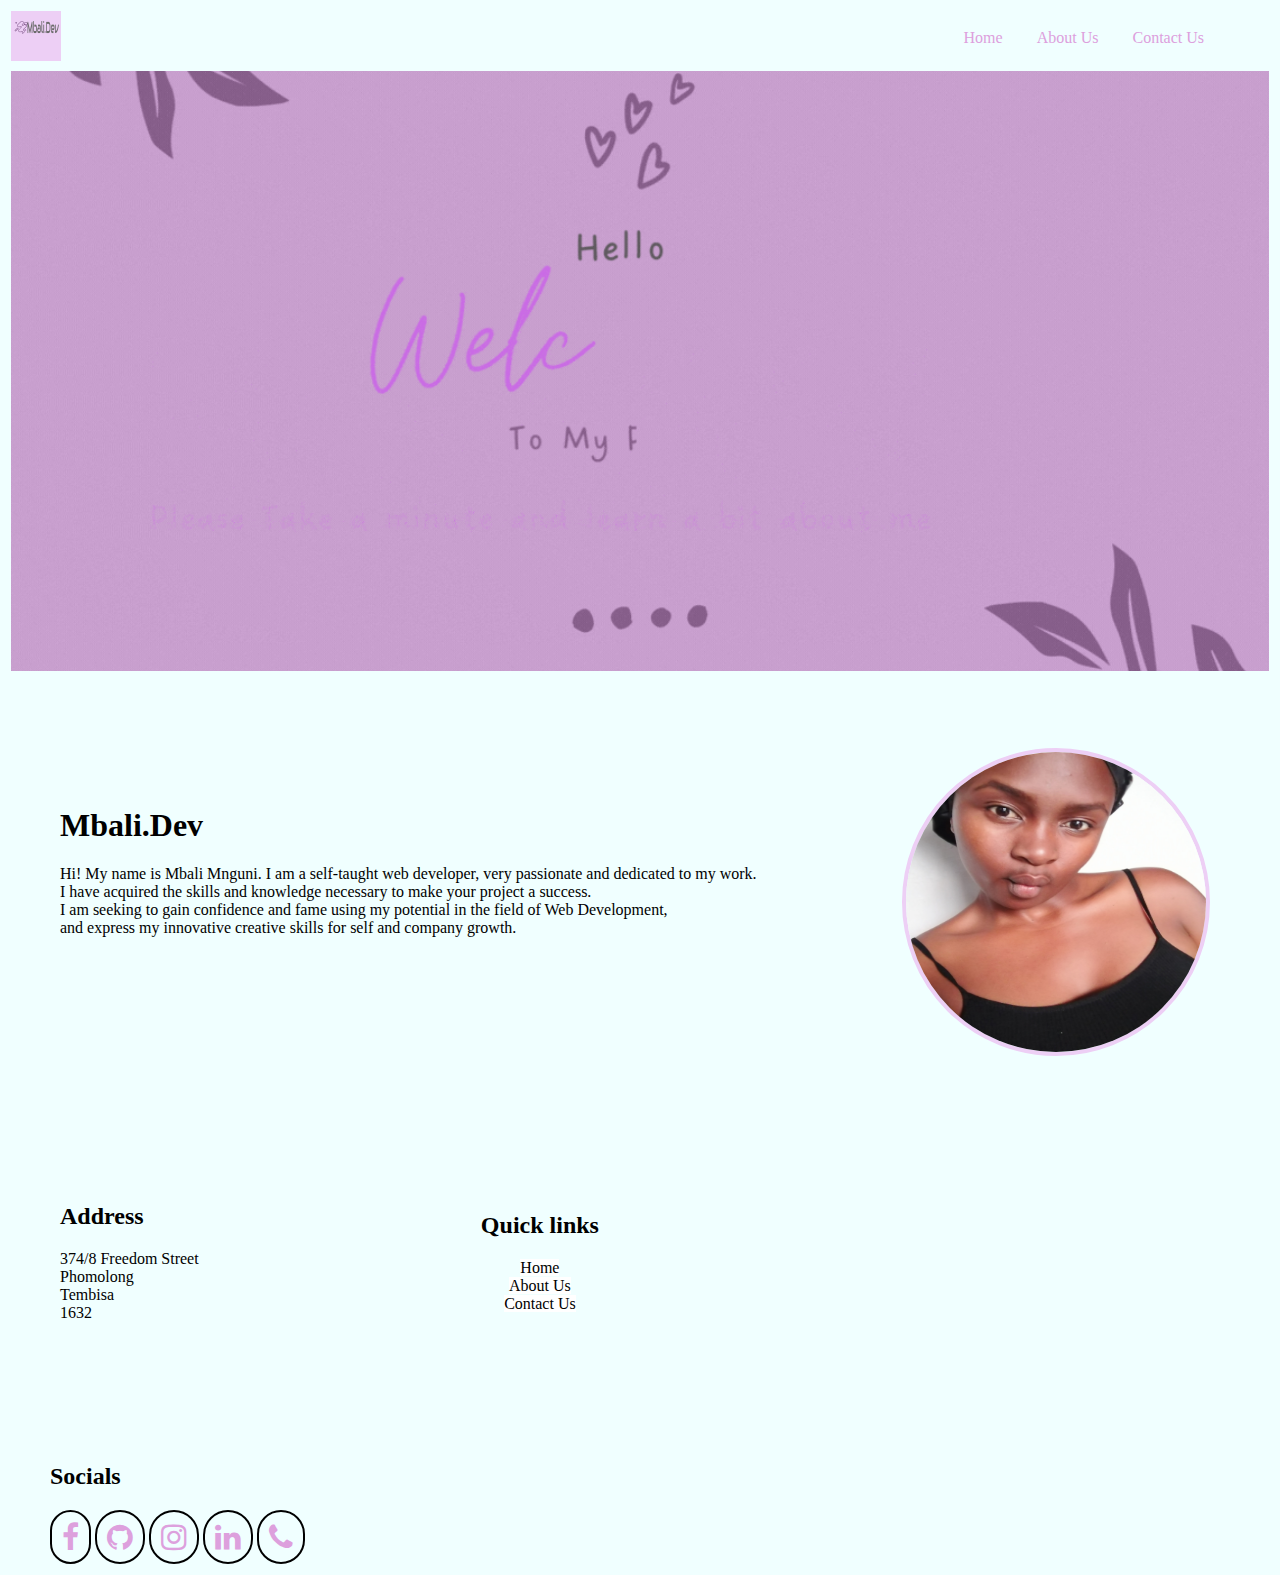
<file: index.html>
<!DOCTYPE html>
<html lang="en">
<head>
    <meta charset="UTF-8">
    <meta http-equiv="X-UA-Compatible" content="IE=edge">
    <meta name="viewport" content="width=device-width, initial-scale=1.0">
    <title>Mbali Mnguni Portfolio Website</title>
    <link rel="stylesheet" href="style.css">
    <link rel="stylesheet" href="https://cdnjs.cloudflare.com/ajax/libs/font-awesome/4.7.0/css/font-awesome.min.css">
</head>
<body>
    <header >
        <table >
            <tr>
                <td>
                    <a href="home.html"><img src="assets/logo/logo.png" width="50px"></a>
                </td>
                <td>
                    <nav div class="nav">
                        <a href="#">Home</a>
                        <a href="about.html">About Us</a>
                        <a href="contact.html">Contact Us</a>
                    </nav>
                </td>
            </tr>
        </table>
    </header>
    <main>
        <table>
            <tr>
                <td colspan="2">
                    <img div class="descript_pic" src="assets/imgs/Hello!!!.gif" >
                </td>
            </tr>
            <tr>
                <td  div class="description" >
                    <h1>Mbali.Dev</h1>
                    <p>Hi! My name is Mbali Mnguni. I am a self-taught web developer, very passionate and dedicated to my work. <br>
                        I have acquired the skills and knowledge necessary to make your project a success.<br> 
                        I am seeking to gain confidence and fame using my potential in the field of 
                         Web Development, <br>and express my innovative creative skills for self and company growth.</p>
                </td>
                <td div class="descript_img" >
                    <img src="assets/imgs/me.jpg" style="width: 300px;height: 300px;border-radius: 50pc; object-fit: fill;border: 4px solid #edcff5;">
                </td>
            </tr>
        </table>
    </main>
    <footer>
        <table>
            <tr >
                <td div class="address" ><h2>Address</h2>374/8 Freedom Street<br>
                Phomolong<br>
            Tembisa<br>
        1632</td>
        <td div class="quick" ><h2>Quick links</h2>
        <a  href="#">Home</a><br>
        <a href="about.html">About Us</a><br>
        <a href="contact.html">Contact Us</a>
    </td>
                <td div class="map" colspan="2" >
                    <iframe src="https://www.google.com/maps/embed?pb=!1m17!1m12!1m3!1d3584.8486315373784!2d28.18619731502658!3d-26.03850828351193!2m3!1f0!2f0!3f0!3m2!1i1024!2i768!4f13.1!3m2!1m1!2zMjbCsDAyJzE4LjYiUyAyOMKwMTEnMTguMiJF!5e0!3m2!1sen!2sza!4v1675440566868!5m2!1sen!2sza" width="600" height="450" style="border:0;" allowfullscreen="" loading="lazy" referrerpolicy="no-referrer-when-downgrade"></iframe>
                </td>
            
            </tr>
           
            <tr>
                <td div class="socials" ><h2>Socials</h2>
                    <a href="https://m.facebook.com/100061127837223/"><i class="fa fa-facebook"></i></a>
                    <a  href="https://github.com/Mbalidev"><i class="fa fa-github"></i></a>
                    <a  href="https://www.instagram.com/mbali.mnguni.7393/"><i class="fa fa-instagram"></i></a>
                    <a  href="https://www.linkedin.com/mwlite/in/mbali-mnguni-ab6bb518b"><i class="fa fa-linkedin"></i></a>
                    <a  href="tel:+27624803426"><i class="fa fa-phone"></i></a>

                </td>
            </tr>
        </table>

    </footer>
</body>
</html>
</file>
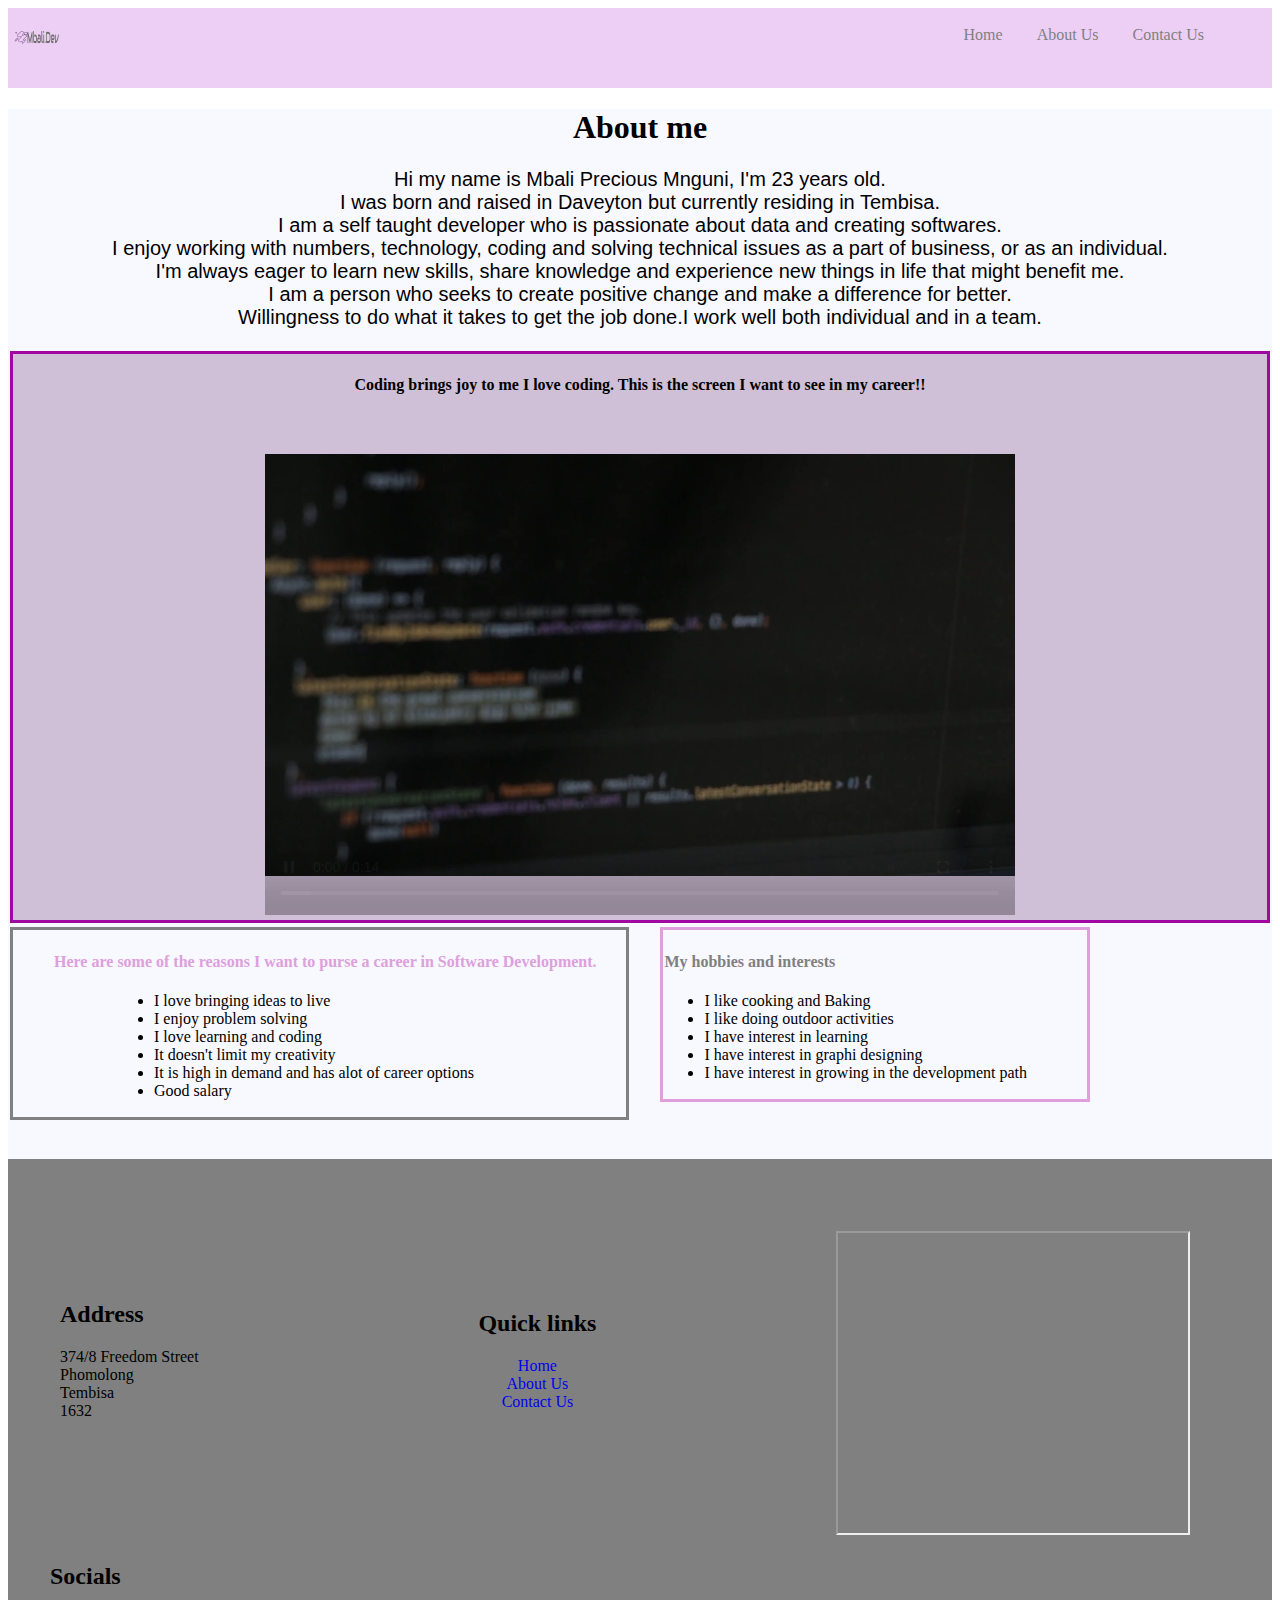
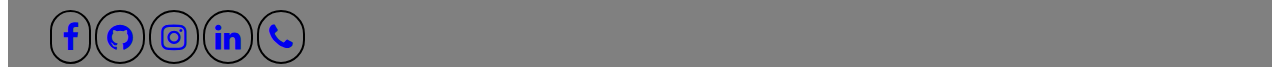
<file: about.html>
<!DOCTYPE html>
<html lang="en">
<head>
    <meta charset="UTF-8">
    <meta http-equiv="X-UA-Compatible" content="IE=edge">
    <meta name="viewport" content="width=device-width, initial-scale=1.0">
    <title>Mbali Mnguni Portfolio Website</title>
    <link rel="stylesheet" href="https://cdnjs.cloudflare.com/ajax/libs/font-awesome/4.7.0/css/font-awesome.min.css">
</head>
<body>
    <header >
        <table style="width: 100%;background-color: #edcff5;height:5pc;">
            <tr>
                <td>
                    <a href="home.html"><img src="assets/logo/logo.png" width="50px"></a>
                </td>
                <td style="float: right; ">
                    <nav style="margin-top: 15px; margin-left: 50px;margin-bottom: 15px; margin-right: 50px;color: aqua; ">
                        <a style="padding: 15px;text-decoration: none;color: gray;" href="index.html">Home</a>
                        <a style="padding: 15px;text-decoration: none;color: gray;" href="#">About Us</a>
                        <a style="padding: 15px;text-decoration: none;color: gray;" href="contact.html">Contact Us</a>
                    </nav>
                </td>
            </tr>
        </table>
    </header>
    <main style="width:100%; height:1050px; background-color: ghostwhite;">
        <h1 style="text-align: center;">About me</h1>
        <p style="text-align: center; font-size: 20px;font-family:'Trebuchet MS', 'Lucida Sans Unicode', 'Lucida Grande', 'Lucida Sans', Arial, sans-serif;"> Hi my name is Mbali Precious Mnguni, I'm 23 years old.<br>
             I was born and raised in Daveyton but currently residing in Tembisa. <br>
             I am a self taught developer who is passionate about data and creating softwares. <br>
             I enjoy working with numbers, technology, coding and solving technical issues as a part of business, or as an individual. <br>
             I'm always eager to learn new skills, share knowledge and experience new things in life that might benefit me.<br>
              I am a person who seeks to create positive change and make a difference for better. <br>
              Willingness to do what it takes to get the job done.I work well both individual and in a team.
        </p>
        <table style="width: 100% ;">
            <tr>
                <td style="border: 3px solid rgb(161, 7, 161); margin-bottom: 500px; background-color: rgba(179, 151, 186, 0.576); text-align: center;">
                    <h4>Coding brings joy to me I love coding. This is the screen I want to see in my career!! </h4>
                    <video style="width: 750px; height: 500px;" controls autoplay muted>
                        <source src="assets/video/Source Code - 4733.mp4" type="video/mp4">
                      </video>
                  
                </td>
            </tr>

        </table>
        <table style="width: 100%;">
            <tr>
            <td style="border: 3px solid gray;"><h4 style="padding-left: 40px;color: plum;">Here are some of the reasons I want to purse a career in Software Development.</h4>
            <ul style="margin-left: 100px;">
            <li>I love bringing ideas to live</li>
            <li>I enjoy problem solving</li>
            <li>I love learning and coding</li>
            <li>It doesn't limit my creativity</li>
            <li>It is high in demand and has alot of career options</li>
            <li>Good salary</li>
            </ul>
            </td>
            <td style="float: right; padding-right: 60px;border: 3px solid plum;margin-right:180px ;">
                <h4 style="color: gray;"> My hobbies and interests</h4>
                <ul>
                    <li>I like cooking and Baking</li>
                    <li> I like doing outdoor activities</li>
                    <li>I have interest in learning</li>
                    <li>I have interest in graphi designing</li>
                    <li>I have interest in growing in the development path</li>

                </ul>


            </td>
            </tr>

</table>


        
    </main>
    <footer>
        <table style="background-color: gray; width: 100%;">
            <tr >
                <td style="padding-left: 50px;" ><h2>Address</h2>374/8 Freedom Street<br>
                Phomolong<br>
            Tembisa<br>
        1632</td>
        <td style="text-align: center;"><h2>Quick links</h2>
        <a style="text-decoration: none;" href="index.html">Home</a><br>
        <a style="text-decoration: none;" href="about.html">About Us</a><br>
        <a style="text-decoration: none;" href="contact.html">Contact Us</a>
    </td>
                <td colspan="2" style="float: right; padding-right: 80px;padding-top: 70px;">
                    <iframe style="width: 350px; height: 300px;" src="https://www.google.com/maps/embed?pb=!1m17!1m12!1m3!1d3584.8486315373784!2d28.18619731502658!3d-26.03850828351193!2m3!1f0!2f0!3f0!3m2!1i1024!2i768!4f13.1!3m2!1m1!2zMjbCsDAyJzE4LjYiUyAyOMKwMTEnMTguMiJF!5e0!3m2!1sen!2sza!4v1675440566868!5m2!1sen!2sza" width="600" height="450" style="border:0;" allowfullscreen="" loading="lazy" referrerpolicy="no-referrer-when-downgrade"></iframe>
                </td>
            
            </tr>
           
            <tr>
                <td style="padding-left: 40px;"><h2>Socials</h2>
                    <a style="font-size: 30px;" href="https://m.facebook.com/100061127837223/"><i style="padding-left: 10px;padding-right: 10px;padding-top: 10px; padding-bottom: 10px; border: 2px solid black; border-radius: 50pc;" class="fa fa-facebook"></i></a>
                    <a style="font-size: 30px;" href="https://github.com/Mbalidev"><i style="padding-left: 10px;padding-right: 10px;padding-top: 10px; padding-bottom: 10px; border: 2px solid black; border-radius: 50pc;" class="fa fa-github"></i></a>
                    <a style="font-size: 30px;" href="https://www.instagram.com/mbali.mnguni.7393/"><i style="padding-left: 10px;padding-right: 10px;padding-top: 10px; padding-bottom: 10px; border: 2px solid black; border-radius: 50pc;" class="fa fa-instagram"></i></a>
                    <a style="font-size: 30px;" href="https://www.linkedin.com/mwlite/in/mbali-mnguni-ab6bb518b"><i style="padding-left: 10px;padding-right: 10px;padding-top: 10px; padding-bottom: 10px; border: 2px solid black; border-radius: 50pc;" class="fa fa-linkedin"></i></a>
                    <a style="font-size: 30px;" href="tel:+27624803426"><i style="padding-left: 10px;padding-right: 10px;padding-top: 10px; padding-bottom: 10px; border: 2px solid black; border-radius: 50pc;" class="fa fa-phone"></i></a>

                </td>
            </tr>
        </table>

    </footer>
</body>
</html>
</file>
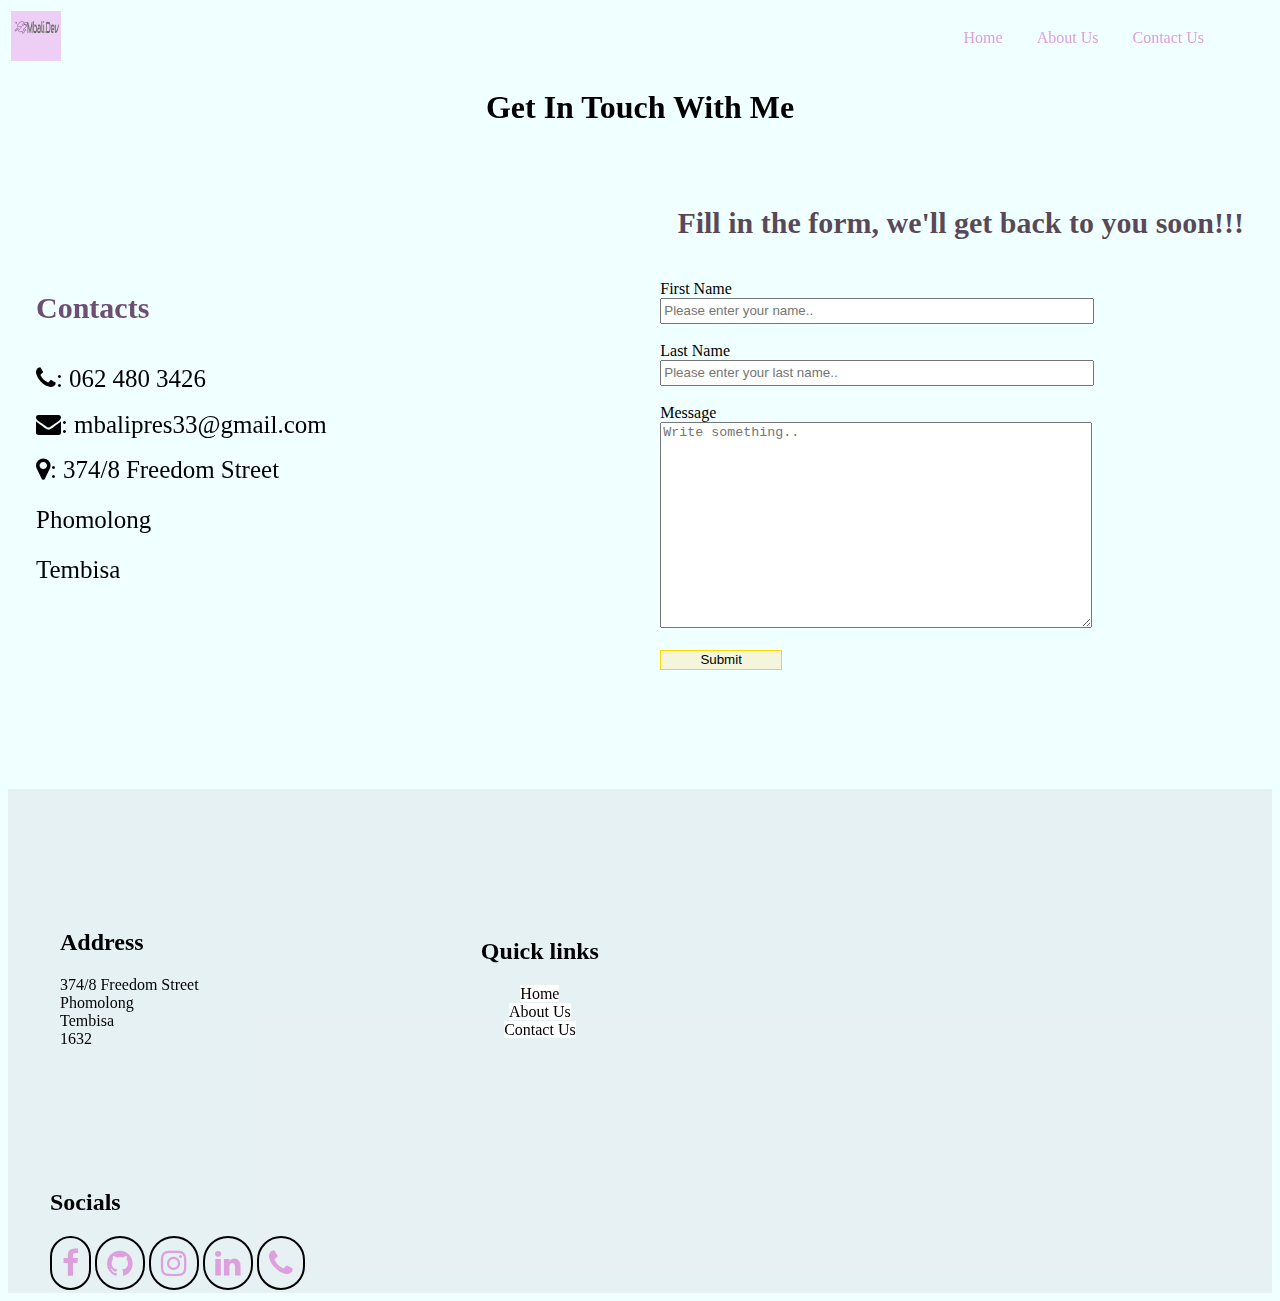
<file: contact.html>
<!DOCTYPE html>
<html lang="en">
<head>
    <meta charset="UTF-8">
    <meta http-equiv="X-UA-Compatible" content="IE=edge">
    <meta name="viewport" content="width=device-width, initial-scale=1.0">
    <title>Mbali Mnguni Portfolio Website</title>
    <link rel="stylesheet" href="style.css">
    <link rel="stylesheet" href="https://cdnjs.cloudflare.com/ajax/libs/font-awesome/4.7.0/css/font-awesome.min.css">
</head>
<body>
    <header >
        <table>
            <tr>
                <td>
                    <a href="home.html"><img src="assets/logo/logo.png" width="50px"></a>
                </td>
                <td >
                    <nav div class="nav" >
                        <a href="index.html">Home</a>
                        <a href="about.html">About Us</a>
                        <a href="#">Contact Us</a>
                    </nav>
                </td>
            </tr>
        </table>
    </header>
    <main div class="con"><table >
        <h1>Get In Touch With Me</h1>
            
    
        <tr>
            
            <td dic class="heading"><h3 >Contacts</h3>
                <a  href=""><i class="fa fa-phone">: 062 480 3426</i></a><br><br>
                <a href=""><i class="fa fa-envelope">: mbalipres33@gmail.com</i></a><br><br>
                <a href=""><i class="fa fa-map-marker">: 374/8 Freedom Street<br><br>
                    Phomolong<br><br>
                Tembisa</div></td>
                <td class="form" colspan="2" >
                <h3>Fill in the form, we'll get back to you soon!!!</h3>
                    <div class="form1">                    <label for="fname">First Name</label><br>
                    <input type="text" id="fname" required placeholder="Please enter your name.." ><br><br>
                    <label for="lname">Last Name</label>
                    <input type="text" id="lname" required placeholder="Please enter your last name.."><br><br>
                    <label for="message">Message</label>
                    <textarea type="text" id="message" required placeholder="Write something.." style="height:200px; width:70%;margin-right: 350px;"></textarea><br><BR>
                
                    <input style="width: 20%; border: 1px solid gold; background-color: beige;" type="submit" value="Submit">
</div>    
                </td>
        </tr>
    </table>
        
    
    
    </main>
    <footer>
        <table style="background-color: #beb5c02f;">
            <tr >
                <td div class="address" ><h2>Address</h2>374/8 Freedom Street<br>
                Phomolong<br>
            Tembisa<br>
        1632</td>

        <td div class="quick" ><h2>Quick links</h2>
        <a  href="index.html">Home</a><br>
        <a href="about.html">About Us</a><br>
        <a href="contact.html">Contact Us</a>
    </td>
                <td div class="map" colspan="2">
                    <iframe  src="https://www.google.com/maps/embed?pb=!1m17!1m12!1m3!1d3584.8486315373784!2d28.18619731502658!3d-26.03850828351193!2m3!1f0!2f0!3f0!3m2!1i1024!2i768!4f13.1!3m2!1m1!2zMjbCsDAyJzE4LjYiUyAyOMKwMTEnMTguMiJF!5e0!3m2!1sen!2sza!4v1675440566868!5m2!1sen!2sza" width="600" height="450" style="border:0;" allowfullscreen="" loading="lazy" referrerpolicy="no-referrer-when-downgrade"></iframe>
                </td>
            
            </tr>
           
            <tr>
                <td div class="socials"><h2>Socials</h2>
                    <a href="https://m.facebook.com/100061127837223/"><i  class="fa fa-facebook"></i></a>
                    <a  href="https://github.com/Mbalidev"><i  class="fa fa-github"></i></a>
                    <a href="https://www.instagram.com/mbali.mnguni.7393/"><i  class="fa fa-instagram"></i></a>
                    <a  href="https://www.linkedin.com/mwlite/in/mbali-mnguni-ab6bb518b"><i  class="fa fa-linkedin"></i></a>
                    <a href="tel:+27624803426"><i class="fa fa-phone"></i></a>
                </td>
            </tr>
        </table>

    </footer>
</body>
</html>
</file>
<file: style.css>
body {
    background-color: azure;
}

table{
    width: 100%;
}

.nav{
    margin-top: 15px; 
    margin-left: 50px;
    margin-bottom: 15px; 
    margin-right: 50px;
    text-align: right;

}

.nav a {
    padding: 15px;
    text-decoration: none;
    color: plum;
}

.nav a:hover{
    color: black;
    background-color: plum;
}
.nav a:active{
    color: pink;
}

.descript_pic{
    object-fit:cover; 
    width: 100%; 
    height: 600px; 
    object-position: center;
}

.description{
    padding-left: 50px;
}

.descript_img{
    float: right;
     padding-right: 60px;
     padding-top: 70px;
}

.address{
    padding-left: 50px; 
}

.quick{
   text-align: center;
}

.quick a{
    text-decoration: none;
    color: black;
    background-color: white;
}

.quick a:hover {
    color: palevioletred;
    background-color: antiquewhite;

}

.map{
    float: right;
    padding-right: 80px;
    padding-top: 70px;
}

.map iframe{
    width: 350px;
     height: 300px;
}

.socials{
    padding-left: 40px;
}

.socials a{
    font-size: 30px;
}

.socials i{
    padding-left: 10px;
    padding-right: 10px;
    padding-top: 10px; 
    padding-bottom: 10px; 
    border: 2px solid black; 
    border-radius: 45pc;
    color: plum;
}

.con{
    width:100%; 
    height:700px
}

.con h1{
    text-align: center;
}

.heading h3 {
   padding-top: 25px;
   padding-bottom: 10px;
   padding-right: 25px;
   padding-left: 25px;
   font-size:30px;
    color: rgb(109, 79, 118);
}

.heading a {
    padding-top: 25px;
    padding-bottom: 25px;
    padding-right: 25px;
    padding-left: 25px;
    font-size:25px;
    color: black;
}

.form{
    float: right;
}
.form h3{
    padding-top: 25px;
    padding-bottom: 10px;
    padding-right: 25px;
    padding-left: 25px;
    font-size:30px;
    color: rgba(48, 21, 43, 0.788);
}

.form1{
 float: right;

}
.form1 input{
    width: 70%;
    margin-right: 350px;
    height: 20px;
}

.main{
    background-color: rgb(210, 175, 242);
}

.main h1{
    text-align: center;
}

.main p {
    text-align: center; 
    font-size: 20px;
    font-family:'Trebuchet MS', 'Lucida Sans Unicode', 'Lucida Grande', 'Lucida Sans', 'Arial, sans-serif';
}
</file>
